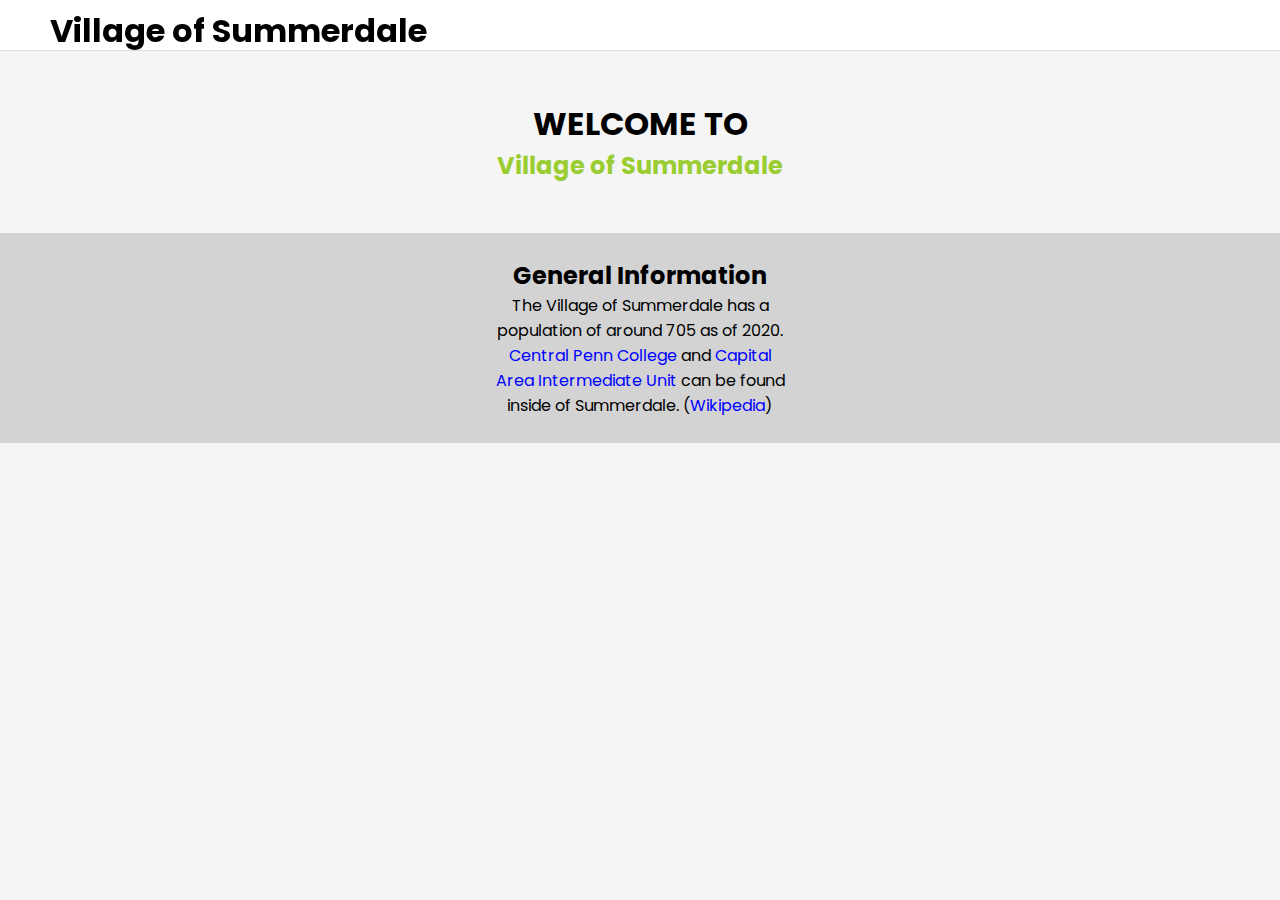
<file: index.html>
<!DOCTYPE html>
<html>
	<head>
		<script src = "script.js"></script>
		<meta name="viewport" content="width=device-width, initial-scale=1">
		<link href='style.css' rel='stylesheet' type='text/css'/>
		<link rel="stylesheet" href="https://cdnjs.cloudflare.com/ajax/libs/font-awesome/6.6.0/css/all.min.css" integrity="sha512-Kc323vGBEqzTmouAECnVceyQqyqdsSiqLQISBL29aUW4U/M7pSPA/gEUZQqv1cwx4OnYxTxve5UMg5GT6L4JJg==" crossorigin="anonymous" referrerpolicy="no-referrer" />
		<link href="https://fonts.googleapis.com/css2?family=Poppins:ital,wght@0,100;0,200;0,300;0,400;0,500;0,600;0,700;0,800;0,900;1,100;1,200;1,300;1,400;1,500;1,600;1,700;1,800;1,900&display=swap" rel="stylesheet">
		<title>The Village of Summerdale</title>
	</head>
	<body>
		<div id = "overlay" onclick="closeNav()">
			f
		</div>
		<div id = "navColumn">
			<button onclick = "closeNav()" id = "closeNav" class = "navButton"><i class="fa-solid fa-xmark fa-2x"></i></button>
			<br>
			<br>
			<button class = "navColumnButton">Home</button>
			<button class = "navColumnButton" onclick = "window.location.href='history'">History</button>
			<button class = "navColumnButton" onclick = "window.location.href='parks'">Parks</button>
		</div>
		<nav>
			<button onclick = "openNav()" id = "openNav" class = "navButton"><i class="fa-solid fa-grip-lines fa-2x"></i></button>
			<h1 id = "title">Village of Summerdale</h1>
		</nav>
		<br><br><br><br>
		<div class = "content">
			<h1>WELCOME TO<br>
			<h2 id = "yellowText">Village of Summerdale</h2></h1>
			<br><br>
			<div class = "about">
				<br>
				<h2>General Information</h2>
				<p id = "informational">The Village of Summerdale has a population of around 705 as of 2020. <a href = "https://www.centralpenn.edu/" target = "_blank">Central Penn College</a> and <a href = "https://www.caiu.org/" target = "_blank">Capital Area Intermediate Unit</a> can be found inside of Summerdale.</a> (<a href = "https://en.wikipedia.org/wiki/Summerdale%2C_Pennsylvania" target = "_blank">Wikipedia</a>)</p>
				<br>
			</div>
		</div>
	</body>
</html>
</file>
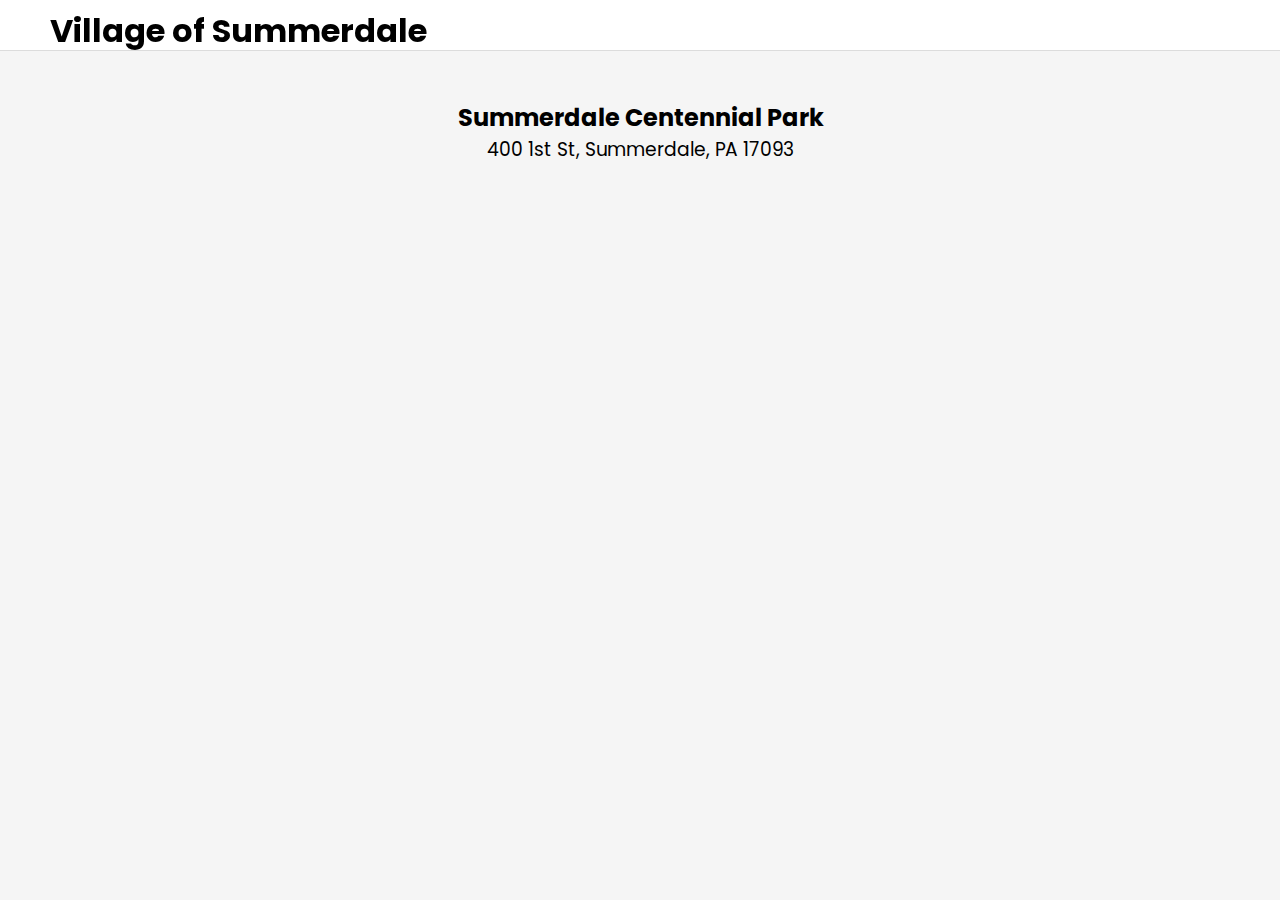
<file: parks.html>
<!DOCTYPE html>
<html>
	<head>
		<script src = "script.js"></script>
		<meta name="viewport" content="width=device-width, initial-scale=1">
		<link href='style.css' rel='stylesheet' type='text/css'/>
		<link rel="stylesheet" href="https://cdnjs.cloudflare.com/ajax/libs/font-awesome/6.6.0/css/all.min.css" integrity="sha512-Kc323vGBEqzTmouAECnVceyQqyqdsSiqLQISBL29aUW4U/M7pSPA/gEUZQqv1cwx4OnYxTxve5UMg5GT6L4JJg==" crossorigin="anonymous" referrerpolicy="no-referrer" />
		<link href="https://fonts.googleapis.com/css2?family=Poppins:ital,wght@0,100;0,200;0,300;0,400;0,500;0,600;0,700;0,800;0,900;1,100;1,200;1,300;1,400;1,500;1,600;1,700;1,800;1,900&display=swap" rel="stylesheet">
		<title>The Village of Summerdale - Parks</title>
	</head>
	<body>
		<div id = "overlay" onclick="closeNav()">
			f
		</div>
		<div id = "navColumn">
			<button onclick = "closeNav()" id = "closeNav" class = "navButton"><i class="fa-solid fa-xmark fa-2x"></i></button>
			<br>
			<br>
			<button class = "navColumnButton" onclick = "window.location.href='/'">Home</button>
			<button class = "navColumnButton" onclick = "window.location.href='history'">History</button>
			<button class = "navColumnButton">Parks</button>
		</div>
		<nav>
			<button onclick = "openNav()" id = "openNav" class = "navButton"><i class="fa-solid fa-grip-lines fa-2x"></i></button>
			<h1 id = "title">Village of Summerdale</h1>
		</nav>
		<br><br><br><br>
		<div class = "content">
			<h2>Summerdale Centennial Park</h2>
			<h3>400 1st St, Summerdale, PA 17093</h3>
		</div>
	</body>
</html>
</file>
<file: style.css>
* {
    font-family:"Poppins", sans-serif;
    margin:0;
    padding:0;
    outline:none;
    transition:all 0.25s;
}

body {
    background-color:whitesmoke;
    text-align:center;
    height:100%;
}

h3 {
    font-weight:normal;
}

img {
    border-radius:5px;
    height:300px;
    border:black solid 1px;
    width:250px;
}

nav {
    background-color:white;
    border-bottom:gainsboro solid 1px;
    position:fixed;
    text-align:left;
    width:100%;
    height:50px;
}

.navButton {
    width:50px;
    height:50px;
    float:left;
    background-color:transparent;
    border:transparent;
}

#title {
    margin-top:7px;
    float:left;
}

button {
    cursor:pointer;
}

#navColumn {
    width:250px;
    height:100%;
    left:-260px;
    background-color:white;
    position:fixed;
    z-index:1;
    border-right:gainsboro solid 1px;
}

.navColumnButton {
    width:250px;
    height:49px;
    background-color:transparent;
    border:transparent;
}

.navColumnButton:hover {
    background-color:gainsboro;
}

.navColumnButton:active {
    background-color:lightgray;
}

#yellowText {
    color:yellowgreen;
}

.about {
    background-color:lightgray;
}

#informational {
    width:300px;
    margin:auto;
}

a {
    color:blue;
    text-decoration:none;
}

a:hover {
    text-decoration:underline;
}

#overlay {
    position:fixed;
    width:100%;
    height:100%;
    background-color:whitesmoke;
    opacity:0.0;
    pointer-events:none;
}
</file>
